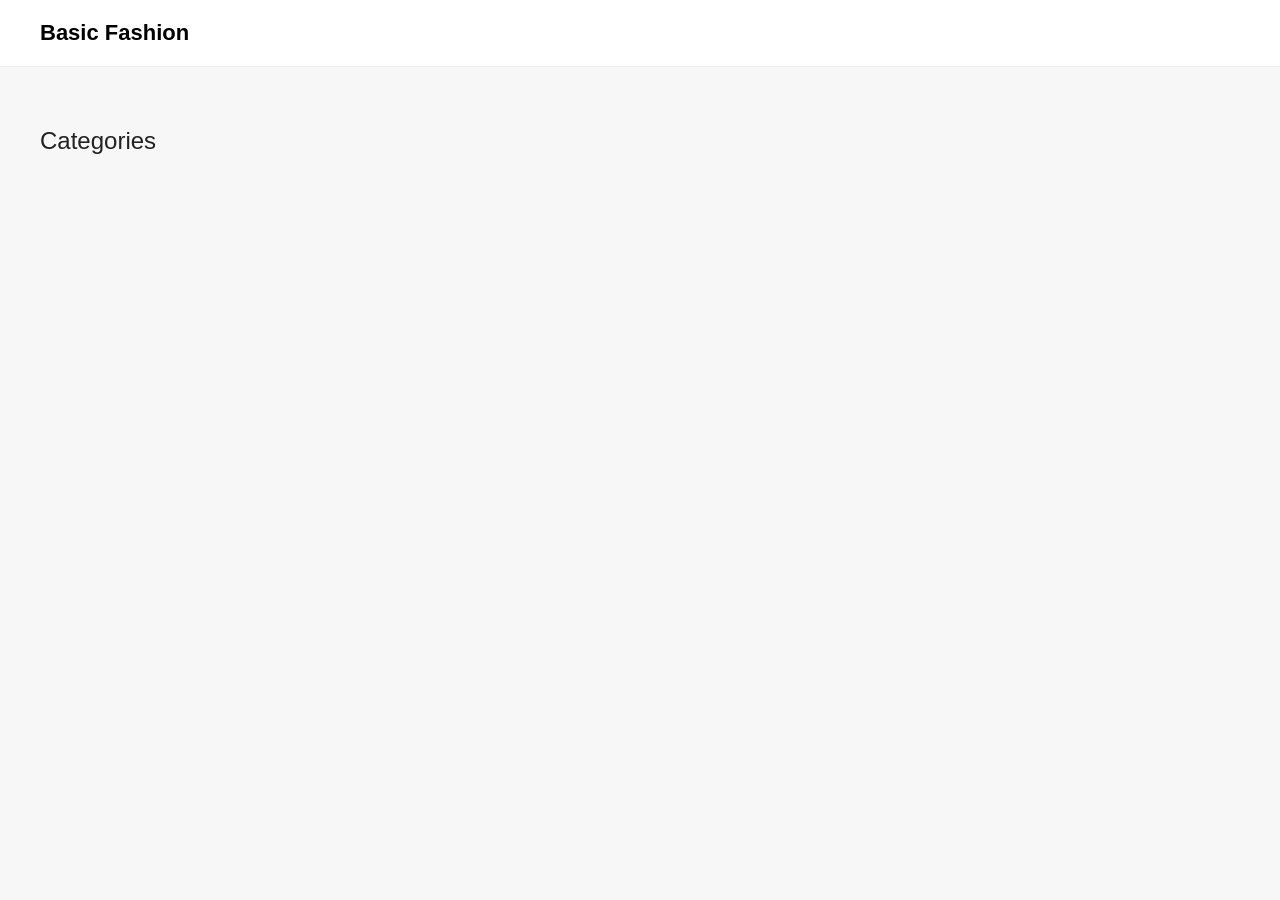
<file: index.html>
<!DOCTYPE html>
<html lang="da">

<head>
    <meta charset="UTF-8">
    <title>Fashion</title>
    <link rel="stylesheet" href="style.css">
</head>

<body>

    <header>
        <h1><a href="index.html">Basic Fashion</a></h1>
    </header>

    <main>
        <h2>Categories</h2>
        <div class="grid categories"></div>
    </main>

    <script src="js/index.js"></script>
</body>

</html>
</file>
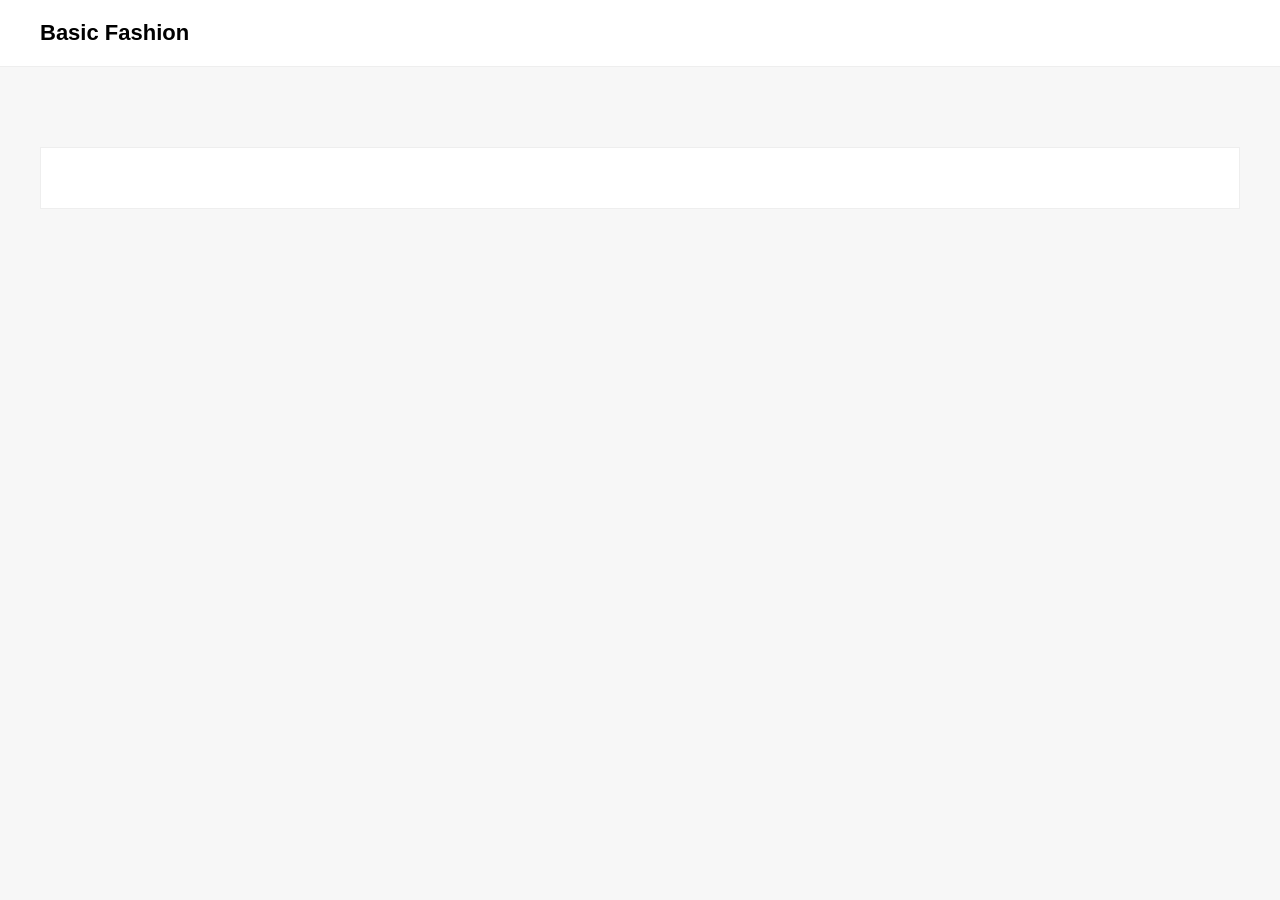
<file: productdetails.html>
<!DOCTYPE html>
<html lang="da">

<head>
    <meta charset="UTF-8">
    <title>Produkt</title>
    <link rel="stylesheet" href="style.css">
</head>

<body>

    <header>
        <h1><a href="index.html">Basic Fashion</a></h1>
    </header>

    <main>
        <div class="details" id="productDetails"></div>
    </main>

    <script src="js/productdetails.js"></script>
</body>

</html>
</file>
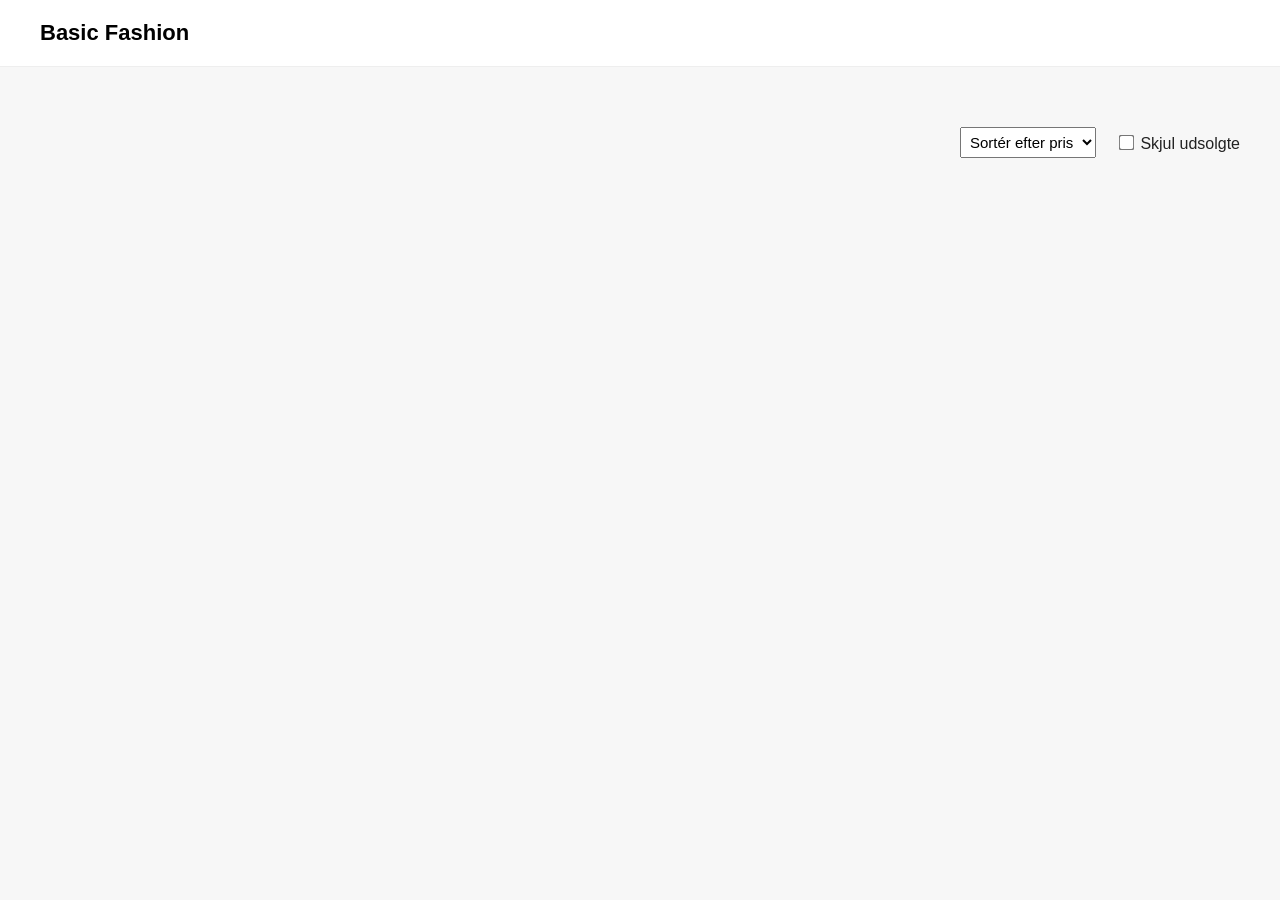
<file: productlist.html>
<!DOCTYPE html>
<html lang="da">

<head>
    <meta charset="UTF-8">
    <title>Produkter</title>
    <link rel="stylesheet" href="style.css">
</head>

<body>

    <header>
        <h1><a href="index.html">Basic Fashion</a></h1>
    </header>

    <main>
        <h2 id="categoryTitle"></h2>

        <div id="controls">
            <select id="sortPrice">
                <option value="none">Sortér efter pris</option>
                <option value="low">Laveste pris</option>
                <option value="high">Højeste pris</option>
            </select>

            <label>
                <input type="checkbox" id="checkboxSold"> Skjul udsolgte
            </label>
        </div>

        <div class="grid products"></div>
    </main>

    <script src="js/productlist.js"></script>
</body>

</html>
</file>
<file: style.css>
body {
  font-family: Arial, Helvetica, sans-serif;
  background: #f7f7f7;
  margin: 0;
  padding: 0;
  color: #222;
}

header {
  padding: 20px 40px;
  background: white;
  border-bottom: 1px solid #eee;
}
header h1 {
  font-weight: 700;
  font-size: 22px;
  margin: 0;
}
header h1 a {
  text-decoration: none;
  color: black;
}

main {
  max-width: 1200px;
  margin: auto;
  padding: 40px;
}
h2 {
  margin-bottom: 20px;
  font-weight: 500;
}
.grid {
  display: grid;
  gap: 30px;
}
.categories {
  grid-template-columns: repeat(auto-fit, minmax(175px, 1fr));
}
.products {
  grid-template-columns: repeat(auto-fill, minmax(220px, 1fr));
}

.card {
  background: white;
  border: 1px solid #eee;
  padding: 15px;
  position: relative;
  display: grid;
  grid-template-rows: subgrid;
  transition: 0.2s;
  text-decoration: none;
  color: black;
}
.card:hover {
  transform: translateY(-3px);
  box-shadow: 0 10px 12px rgba(0, 0, 0, 0.08);
}
.card img {
  width: 100%;
  height: 250px;
  object-fit: cover;
  margin-bottom: 10px;
}
.card a,
.card a:visited {
  color: black;
  text-decoration: none;
}

.card h3 {
  font-size: 15px;
  margin-bottom: 5px;
}
.brand {
  font-size: 13px;
  color: #777;
}
.price {
  font-weight: bold;
  margin-top: 5px;
}

.badge {
  position: absolute;
  top: 10px;
  padding: 5px 8px;
  font-size: 12px;
  font-weight: bold;
  color: white;
}
.sale {
  left: 10px;
  background: #e63946;
}
.soldout {
  right: 10px;
  background: black;
}

.details {
  display: grid;
  grid-template-columns: 1fr 1fr;
  gap: 50px;
  margin-top: 40px;
  background: white;
  padding: 30px;
  border: 1px solid #eee;
}
.details img {
  width: 100%;
}
.details h2 {
  margin-bottom: 10px;
}

#controls {
  display: flex;
  justify-content: flex-end;
  align-items: center;
  gap: 20px;
  margin-bottom: 20px;
}

#sortPrice {
  font-size: 15px;
  padding: 5px;
}

#checkboxSold {
  transform: scale(1.2);
  cursor: pointer;
}
</file>
